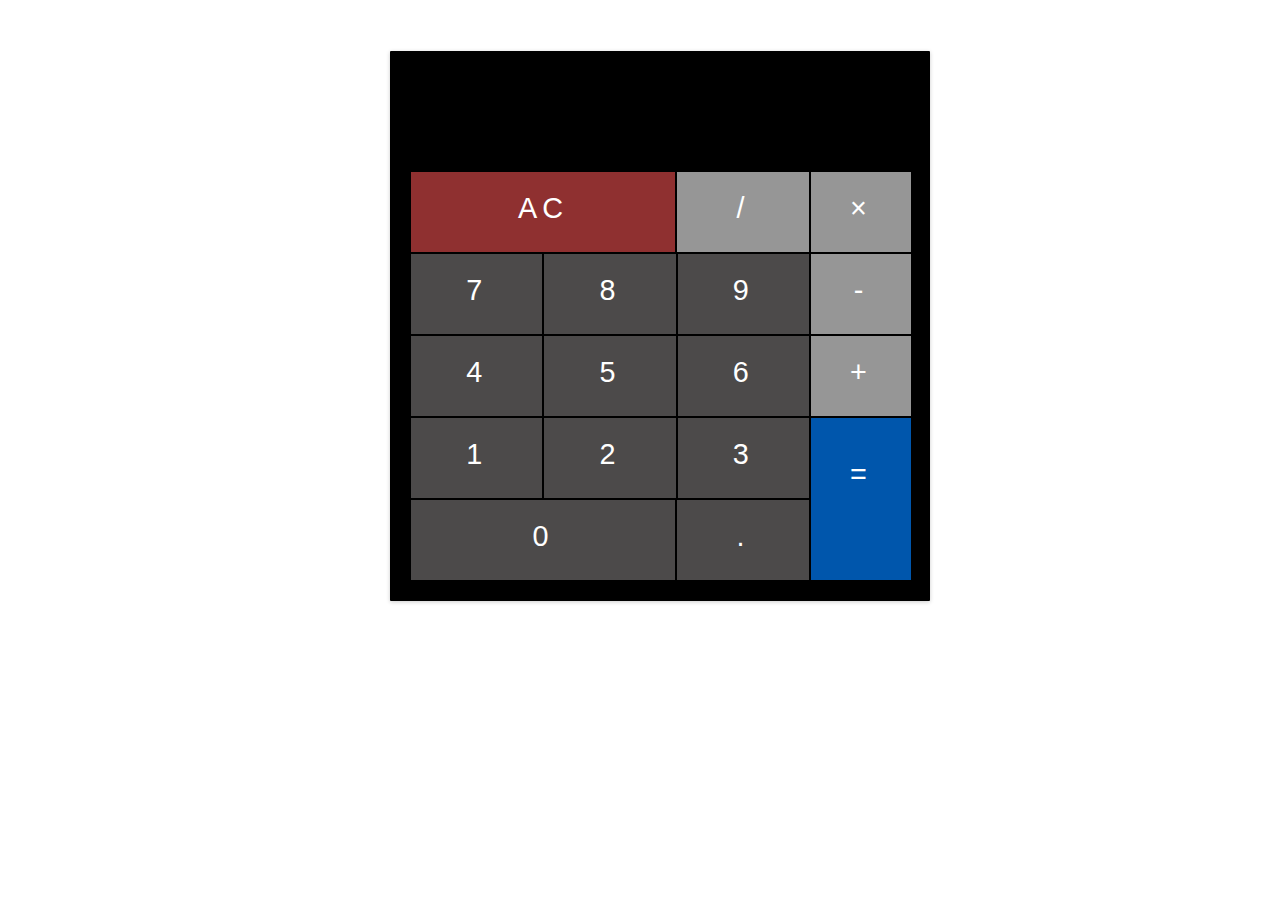
<file: calculator/index.html>
<!DOCTYPE html>
<html>
    <head>
        <title> Stopwatch in JS</title>
        <link rel="stylesheet" href="./style.css">
        <script src="https://ajax.googleapis.com/ajax/libs/jquery/3.6.0/jquery.min.js"></script>
        
    </head>

    <body>
        <div class="calculator-body">
            <div class="full-div">
                <div style="width: 100%;">
                    <div class="show-str" id="show-str"></div>
                    <div class="show-str-2" id="answer-area"></div>
                </div>
            </div>
            <div class="full-div">
                <div class="left-section">
                <div class="row-section">
                    <div class="p-2 ac-div">AC</div>
                    <div class="divide-div operator" data-operator="/">/</div>
                </div>
                <div class="row-section">
                    <div class="value" data-value="7">7</div>
                    <div class="value" data-value="8">8</div>
                    <div  class="value"data-value="9">9</div>
                </div>
                <div class="row-section">
                    <div  class="value" data-value="4">4</div>
                    <div  class="value"data-value="5">5</div>
                    <div  class="value" data-value="6">6</div>
                </div>
                <div class="row-section">
                    <div  class="value" data-value="1">1</div>
                    <div  class="value" data-value="2">2</div>
                    <div  class="value" data-value="3">3</div>
                </div>
                <div class="row-section">
                    <div  class="p-2 value" data-value="0">0</div>
                    <div  class="value" data-value=".">.</div>
                </div>
                
            </div>
            <div class="right-section">
                <div class="operator" data-operator="x">&times;</div>
                <div class="operator" data-operator="-">-</div>
                <div class="operator" data-operator="+">+</div>
                <div class="answer r-2" id="answer">=</div>
            </div>
            </div>

            
        </div>
        <script src="./script.js"></script>
        
    </body>

</html>
</file>
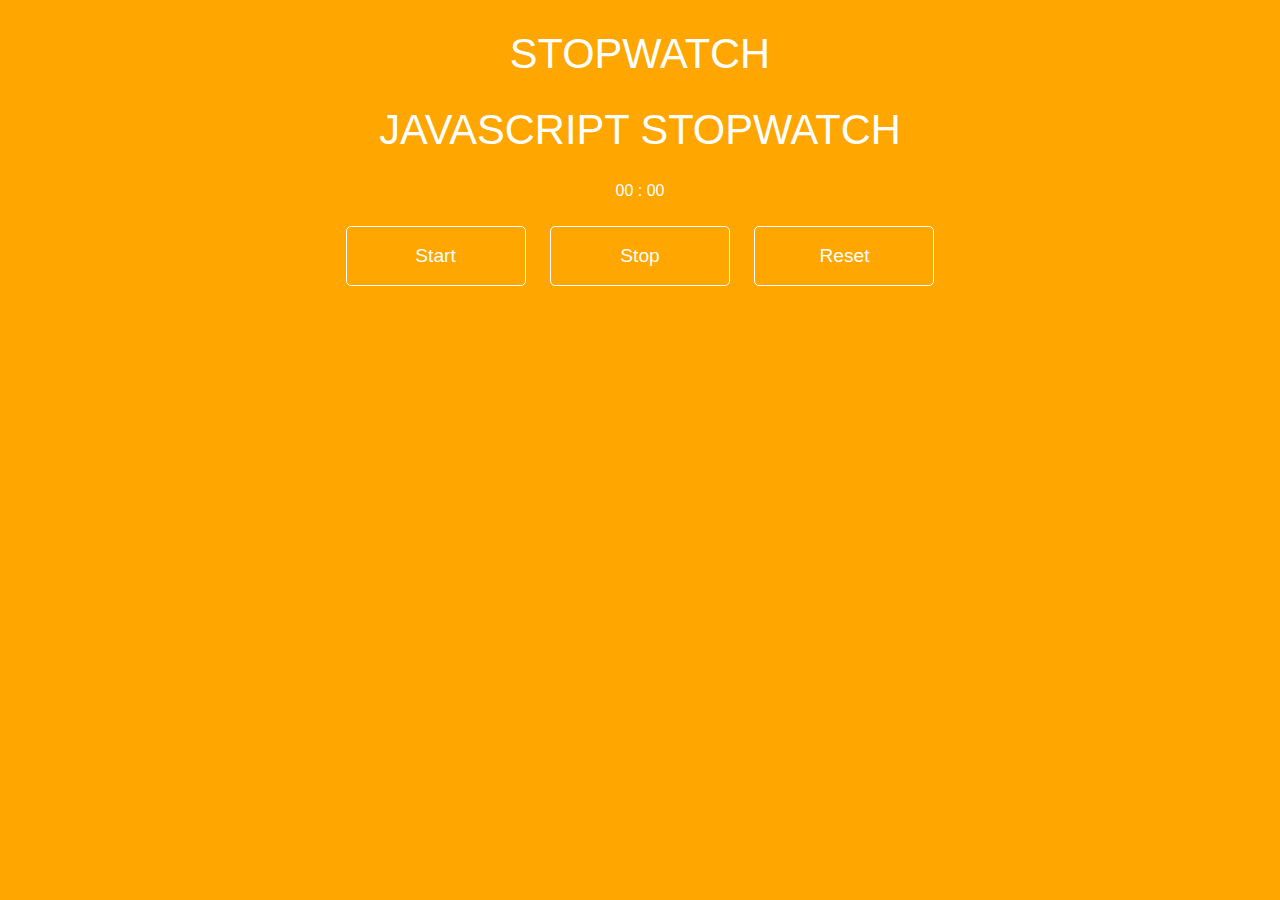
<file: stopwatch/index.html>
<!DOCTYPE html>
<html>
    <head>
        <title> Stopwatch in JS</title>
        <link rel="stylesheet" href="./style.css">
        <script src="https://ajax.googleapis.com/ajax/libs/jquery/3.6.0/jquery.min.js"></script>
        
    </head>

    <body>
        <div class="wrapper">
            <h1>Stopwatch</h1>
            <h1>JavaScript Stopwatch</h1>
            <p><span id="timeShow" class="timeshow">00 : 00</span></p>
            <button id="button-start" class="btn-list">Start</button>
            <button id="button-stop" class="btn-list">Stop</button>
            <button id="button-reset" class="btn-list">Reset</button>
        </div> 
        <script src="script.js"></script>

        
    </body>

</html>
</file>
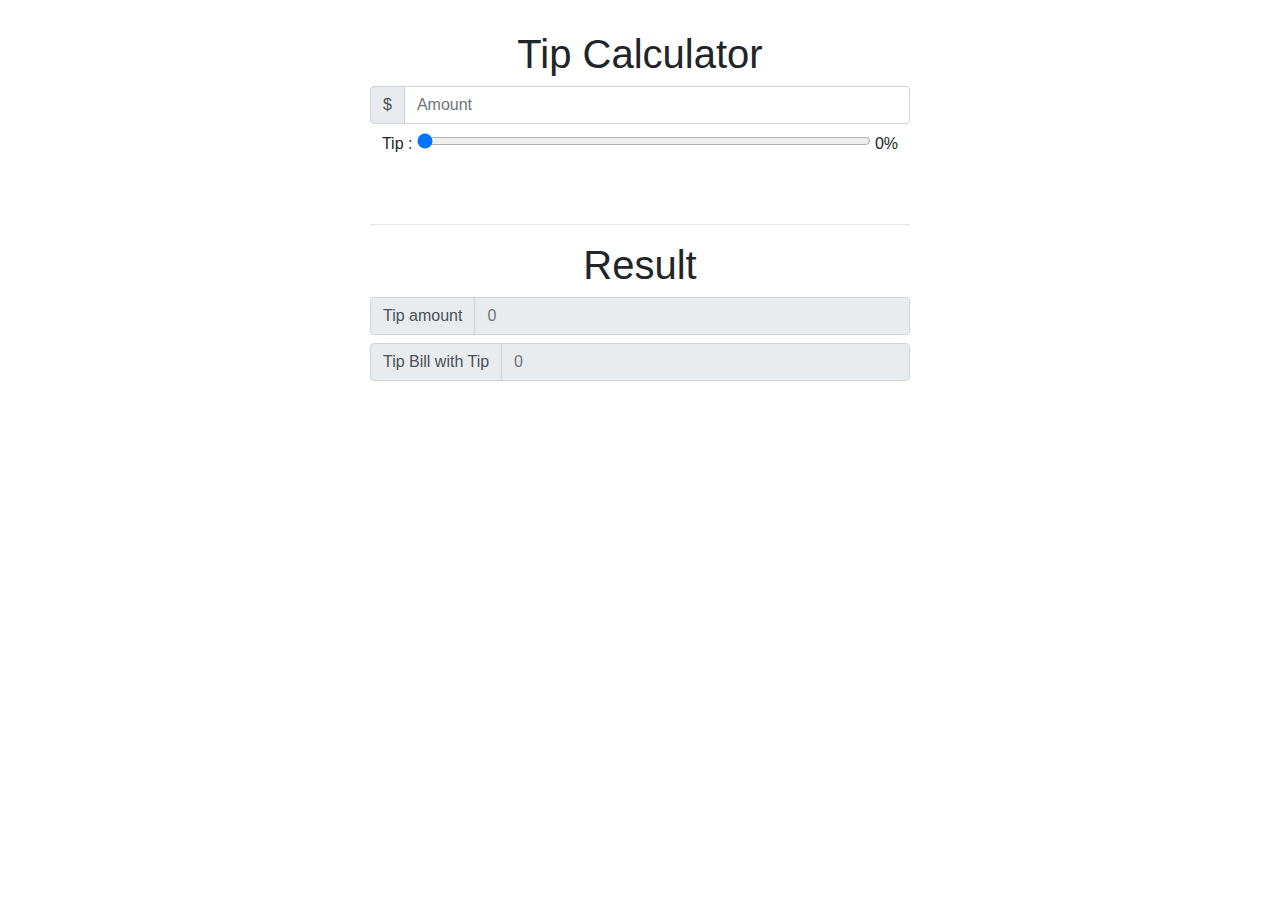
<file: tip-calculator/index.html>
<!DOCTYPE html>
<html>
    <head>
        <title> Tip in JS</title>
        <link rel="stylesheet" href="./style.css">
        <script src="https://ajax.googleapis.com/ajax/libs/jquery/3.6.0/jquery.min.js"></script>
        <link rel="stylesheet" href="https://stackpath.bootstrapcdn.com/bootstrap/4.3.1/css/bootstrap.min.css" integrity="sha384-ggOyR0iXCbMQv3Xipma34MD+dH/1fQ784/j6cY/iJTQUOhcWr7x9JvoRxT2MZw1T" crossorigin="anonymous">
        <script src="https://code.jquery.com/jquery-3.3.1.slim.min.js" integrity="sha384-q8i/X+965DzO0rT7abK41JStQIAqVgRVzpbzo5smXKp4YfRvH+8abtTE1Pi6jizo" crossorigin="anonymous"></script>
        <script src="https://cdnjs.cloudflare.com/ajax/libs/popper.js/1.14.7/umd/popper.min.js" integrity="sha384-UO2eT0CpHqdSJQ6hJty5KVphtPhzWj9WO1clHTMGa3JDZwrnQq4sF86dIHNDz0W1" crossorigin="anonymous"></script>
        <script src="https://stackpath.bootstrapcdn.com/bootstrap/4.3.1/js/bootstrap.min.js" integrity="sha384-JjSmVgyd0p3pXB1rRibZUAYoIIy6OrQ6VrjIEaFf/nJGzIxFDsf4x0xIM+B07jRM" crossorigin="anonymous"></script>
    </head>

    <body>
        <div class="container">
            <div class="row">
                <div class="col-6">
                    <form class=""></form>
                        <h1>Tip Calculator</h1>
                        <div class="input-group mb-2 mr-sm-2">
                            <div class="input-group-prepend">
                                <div class="input-group-text">$</div>
                            </div>
                            <input type="tel" class="form-control" id="amount" placeholder="Amount">
                        </div>
                        <div class="form-group">
                            <label for="formControlRange">Tip :</label>
                            <input type="range" class="" id="formControlRange" min="0" max="100" value="0" style="width: 84%;">
                            <span id="rangeval">0%</span>
                        </div>
                        <hr>

                        <h1>Result</h1>
                        <div class="input-group mb-2 mr-sm-2">
                            <div class="input-group-prepend">
                                <div class="input-group-text">Tip amount</div>
                            </div>
                            <input type="text" class="form-control" id="tip-amount-result" placeholder="0" readonly>
                        </div>
                        <div class="input-group mb-2 mr-sm-2">
                            <div class="input-group-prepend">
                                <div class="input-group-text">Tip Bill with Tip</div>
                            </div>
                            <input type="text" class="form-control" id="total-tip-amount-result" placeholder="0" readonly>
                        </div>
                    </form>
                </div>

            </div>
            
            
        </div>
        <script src="script.js"></script>
        <script>
            $('#formControlRange').on('input',function(){
                let rangeValue=$(this).val();
                let amount=$('#amount').val();
                $('#rangeval').html(rangeValue+ '% ');
                if(amount==''||amount==0){

                }else{
                    let tipAmountResult = (amount*rangeValue)/100;
                    let totalTipAmountResult =((amount*rangeValue)/100)+parseInt(amount);
                    if(rangeValue!=0){
                        $('#tip-amount-result').val(tipAmountResult);
                        $('#total-tip-amount-result').val(totalTipAmountResult);
                    }else{
                        $('#tip-amount-result').val(0)
                        $('#total-tip-amount-result').val(amount)
                    }
                }
            });
            $('#amount').on('input',function(){
                let rangeValue=$('#formControlRange').val();
                let amount=$(this).val();
                if(amount==''||amount==0){
                    $('#tip-amount-result').val(0)
                    $('#total-tip-amount-result').val(0)
                }else{
                    let tipAmountResult = (amount*rangeValue)/100;
                    let totalTipAmountResult =((amount*rangeValue)/100)+parseInt(amount);
                    if(rangeValue!=0){
                        $('#tip-amount-result').val(tipAmountResult);
                        $('#total-tip-amount-result').val(totalTipAmountResult);
                    }else{
                        $('#tip-amount-result').val(0)
                        $('#total-tip-amount-result').val(amount)
                    }
                }
            });
        </script>

        
    </body>

</html>
</file>
<file: calculator/style.css>
body {
  width: 500px;
  margin: 4% auto;
  font-family: 'Source Sans Pro', sans-serif;
  letter-spacing: 5px;
  font-size: 1.8rem;
  -moz-user-select: none;
  -webkit-user-select: none;
  -ms-user-select: none;
}






.calculator-body{
  width: 500px;
  padding: 20px;
  -webkit-box-shadow: 0px 1px 4px 0px rgb(0 0 0 / 20%);
  box-shadow: 0px 1px 4px 0px rgb(0 0 0 / 20%);
  border-radius: 1px;
  
  background-color: #000;
}
.full-div{
  width: 100%;
  display: flex;
}
.show-str{
  height: 50px;
  color: #d29319;
  text-align: right;
  font-size: 20px;
  width: 100%;
  overflow-y: hidden;
}
.show-str-2{
  height: 50px;
  color: #ffffff;
  text-align: right;
}
.left-section{
  width: 80%;
}
.left-section .row-section{
  text-align: center;
  display: flex;
  justify-content: space-between;
}
.row-section div{
  width: 33%;
  border: 1px solid #000;
  color: #fff;
  background-color: #4c4a4a;
  height: 40px;
  padding: 20px 0px;
  cursor: pointer;
}
.row-section div:hover{
  background-color: #535151;
  -webkit-box-shadow: 0px 1px 4px 0px rgba(0, 0, 0, 0.2);
  box-shadow: 0px 1px 4px 0px rgba(0, 0, 0, 0.2);
  border-color: rgb(102, 102, 102);
}
.right-section{
  width: 20%;
}
.right-section div{
  width: 100%;
  text-align: center;
  border: 1px solid #000;
  color: #fff;
  background-color: #969696;
  height: 40px;
  padding: 20px 0px;
  cursor: pointer;
}
.row-section div.p-2{
  width: 66%;
}
.right-section div.r-2{
  height: 82px;
  padding: 40px 0px;
  background-color: #0056ac;
}
.row-section div.divide-div{
  background-color: #969696;
}
.row-section div.ac-div{
  background-color: #8f3030;
}
</file>
<file: stopwatch/style.css>
body {
  background:#ffa600;
  font-family: 'Roboto', sans-serif; 
  height:100%;
}

.wrapper {
    width: 800px;
    margin: 30px auto;
    color:#fff;
    text-align:center;
}

h1 {
  font-family: 'Roboto', sans-serif;
  font-weight: 100;
  font-size: 2.6em;
  text-transform: uppercase;
}

.timeShow{
  font-size:2em;
}

.btn-list{
  background:#ffa600;
  color:#fff;
  border: solid 1px #fff;
  border-radius: 5px;
  cursor:pointer;
  font-size:1.2em;
  padding:18px 10px;
  width:180px;
  margin: 10px;
  outline: none;
    
}
.btn-list:hover{
    background:#fff;
    border: solid 1px #9b6604;
    color:#ffa600;
}
</file>
<file: tip-calculator/style.css>
body{
	text-align: center !important;
}
.row{
	justify-content: center;
	padding: 30px 0px ;
}
hr{
	margin-top: 60px !important;
}
</file>
